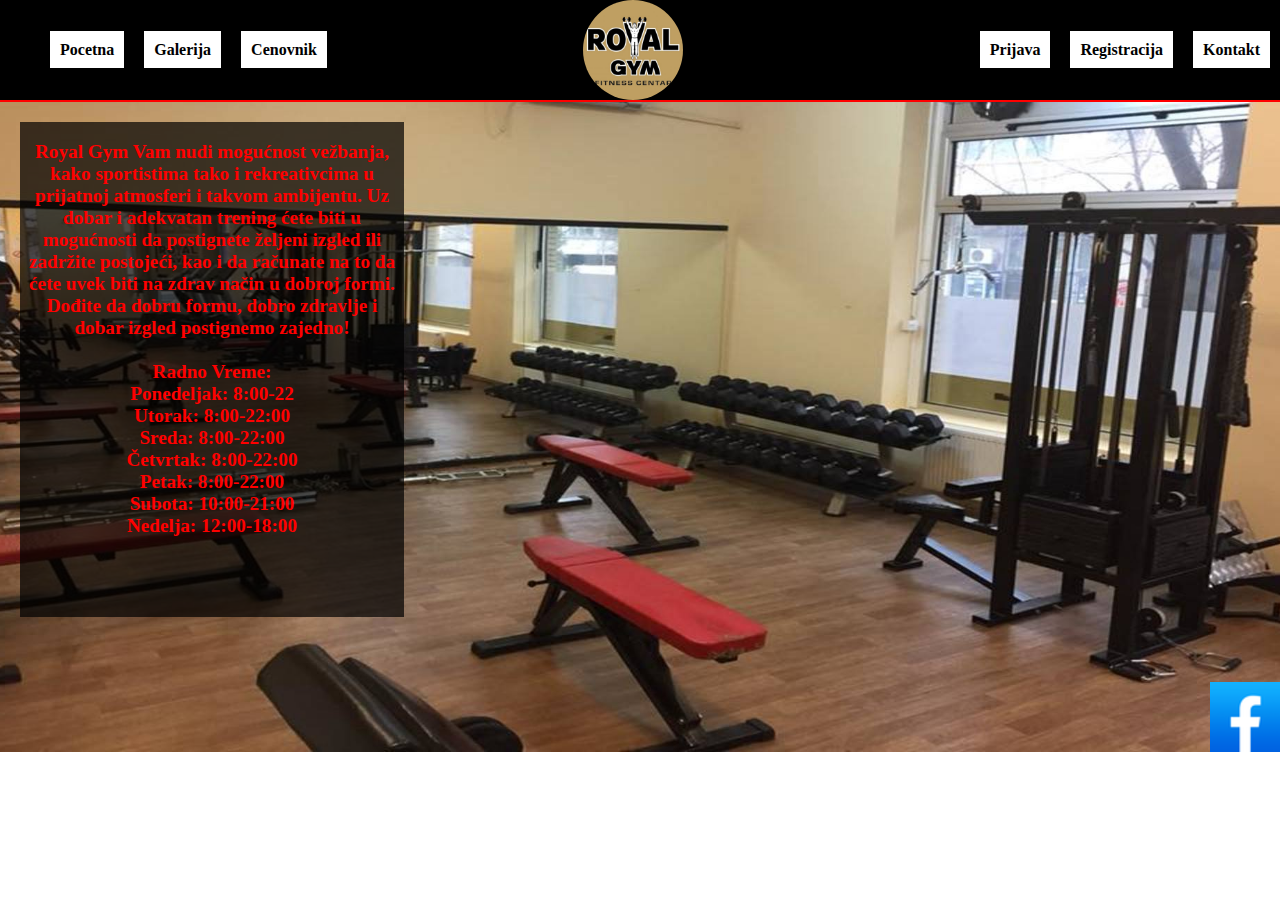
<file: index.html>
<!DOCTYPE html>
<html>
<head>
	<title>RoyalGym</title>
	<link rel="stylesheet" href="style.css">
</head>
<body>


	<header>
		<div id="main">	
			
				<ul>
					<li><a href="#">Pocetna</a>
					<li><a href="galerija.html">Galerija</a> 
					<li><a href="cenovnik.html">Cenovnik</a>  
				</ul>
					
				    <img src="Royalgym.jpg" id="img1">
			       
			
				<ul>
					<li><a href="Prijava.html">Prijava</a>
					<li><a href="registracija.html">Registracija</a> 
					<li><a href="Kontakt.html">Kontakt</a>  
				</ul>
			
		</div>
		</header>
		

			<div class="lefttext">
        		<p>Royal Gym Vam nudi mogućnost vežbanja, kako sportistima tako i rekreativcima u prijatnoj atmosferi i takvom ambijentu. Uz dobar i adekvatan trening ćete biti u mogućnosti da postignete željeni izgled ili zadržite postojeći, kao i da računate na to da ćete uvek biti na zdrav način u dobroj formi. Dođite da dobru formu, dobro zdravlje i dobar izgled postignemo zajedno!<br><br>
       			Radno Vreme:<br>
				Ponedeljak: 8:00-22<br>Utorak: 8:00-22:00<br>Sreda: 8:00-22:00<br>Četvrtak: 8:00-22:00<br>Petak: 8:00-22:00<br>Subota: 10:00-21:00<br>Nedelja: 12:00-18:00</p>
			</div>
		<a href="https://www.facebook.com/Royal-GYM-227607677367721/" class="fb">
		

</body>
</html>
</file>
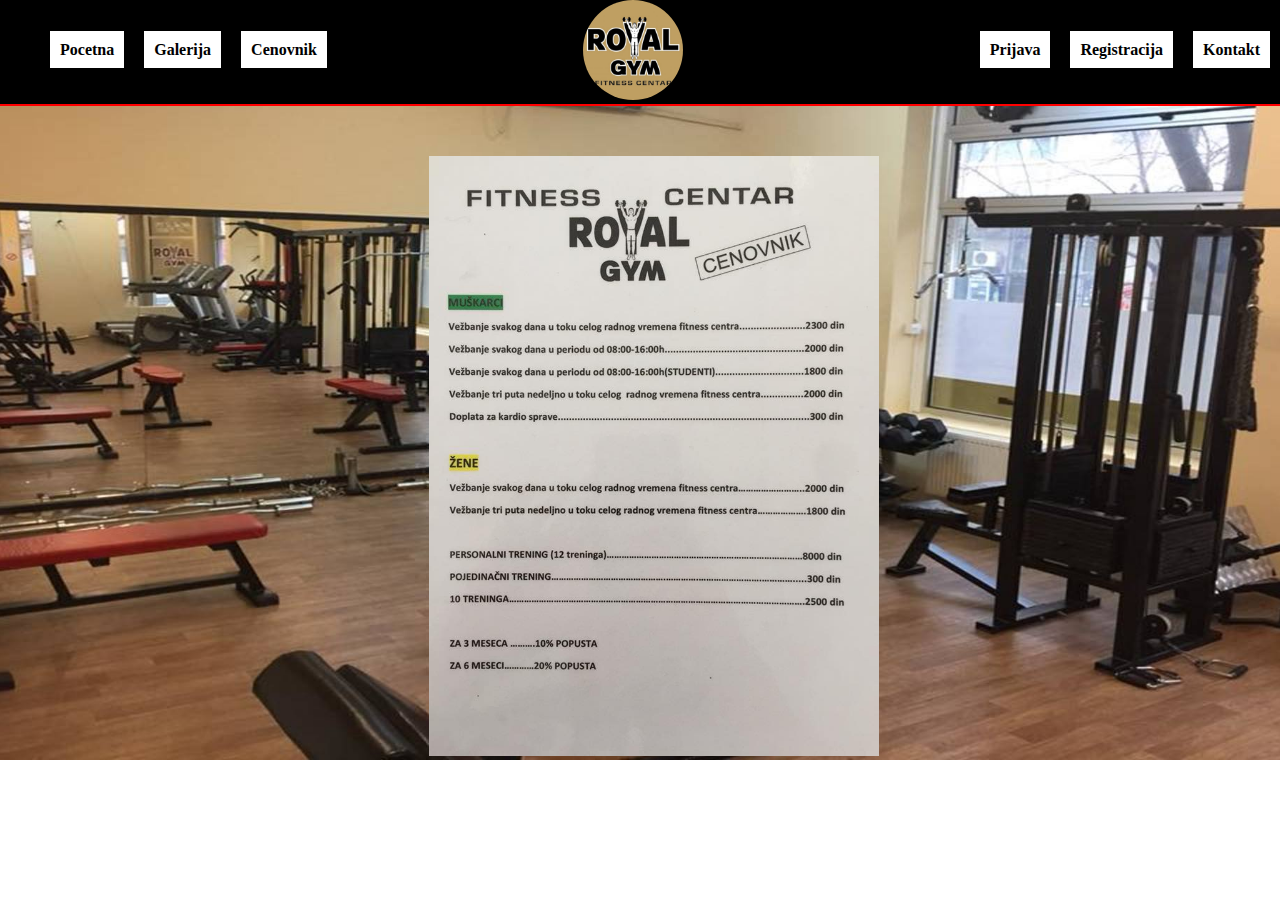
<file: cenovnik.html>
<!DOCTYPE html>
<html>
<head>
	<title>RoyalGym</title>
	<link rel="stylesheet" href="style.css">
</head>
<body >


	<header>
		<div id="main">
			<div id="1";>
				<ul>
					<li><a href="index.html">Pocetna</a>
					<li><a href="galerija.html">Galerija</a> 
					<li><a href="#">Cenovnik</a>  
				</ul>
					
			</div>
			<div id="2";>
				<img src="Royalgym.jpg" id="img1">
			</div>
			<div id="3";>
				<ul>
					<li><a href="Prijava.html">Prijava</a>
					<li><a href="registracija.html">Registracija</a> 
					<li><a href="Kontakt.html">Kontakt</a>  
				</ul>
			</div>
		</div>
		<div>
			<img src="cenovnik.jpg" class="cenovnik" >
		</div>
			
	</header>

</body>
</html>
</file>
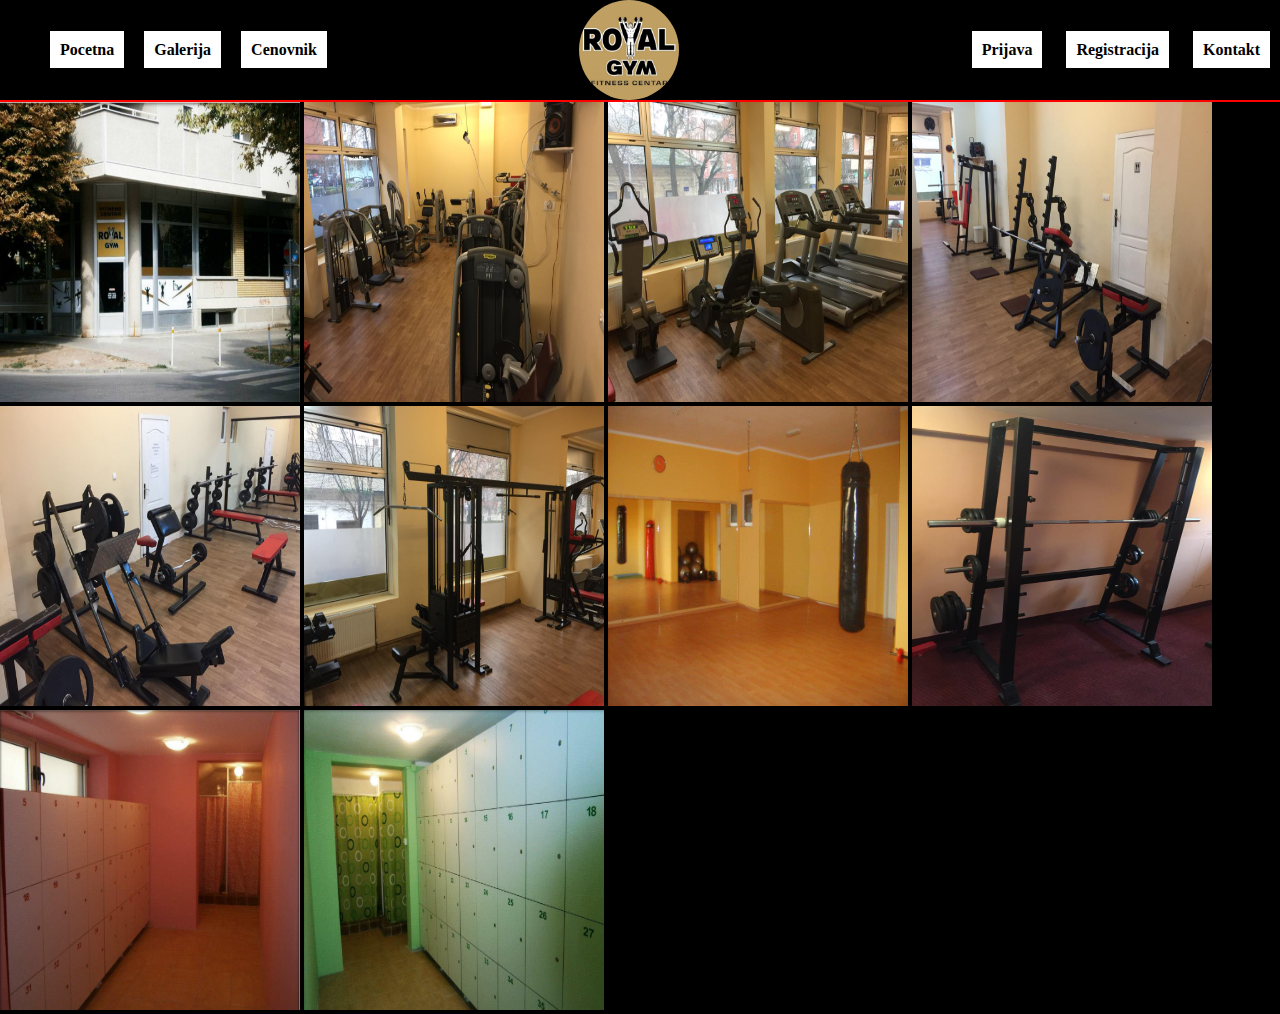
<file: galerija.html>
<!DOCTYPE html>
<html>
<head>
	<title>RoyalGym</title>
	<link rel="stylesheet" href="style2.css">
</head>
<body >


	<header>
		
<div id="main">

<ul>
<li><a href="index.html">Pocetna</a>
<li><a href="galerija.html">Galerija</a> 
<li><a href="cenovnik.html">Cenovnik</a>  
</ul>
					


<img src="Royalgym.jpg" id="img1">


<ul>
<li><a href="Prijava.html">Prijava</a></li>
<li><a href="registracija.html">Registracija</a></li> 
<li><a href="Kontakt.html">Kontakt</a></li>
</ul>
</div>

<img src="galerija1.png" id="galerija1">
<img src="galerija2.jpg" id="galerija2">
<img src="galerija3.jpg" id="galerija3">
<img src="galerija4.jpg" id="galerija4">
<img src="galerija5.jpg" id="galerija5">
<img src="galerija6.jpg" id="galerija6">
<img src="galerija7.jpg" id="galerija7">
<img src="galerija8.jpg" id="galerija8">
<img src="galerija9.png" id="galerija9">
<img src="galerija10.png" id="galerija10">
	</header>

	</body>
</html>
</file>
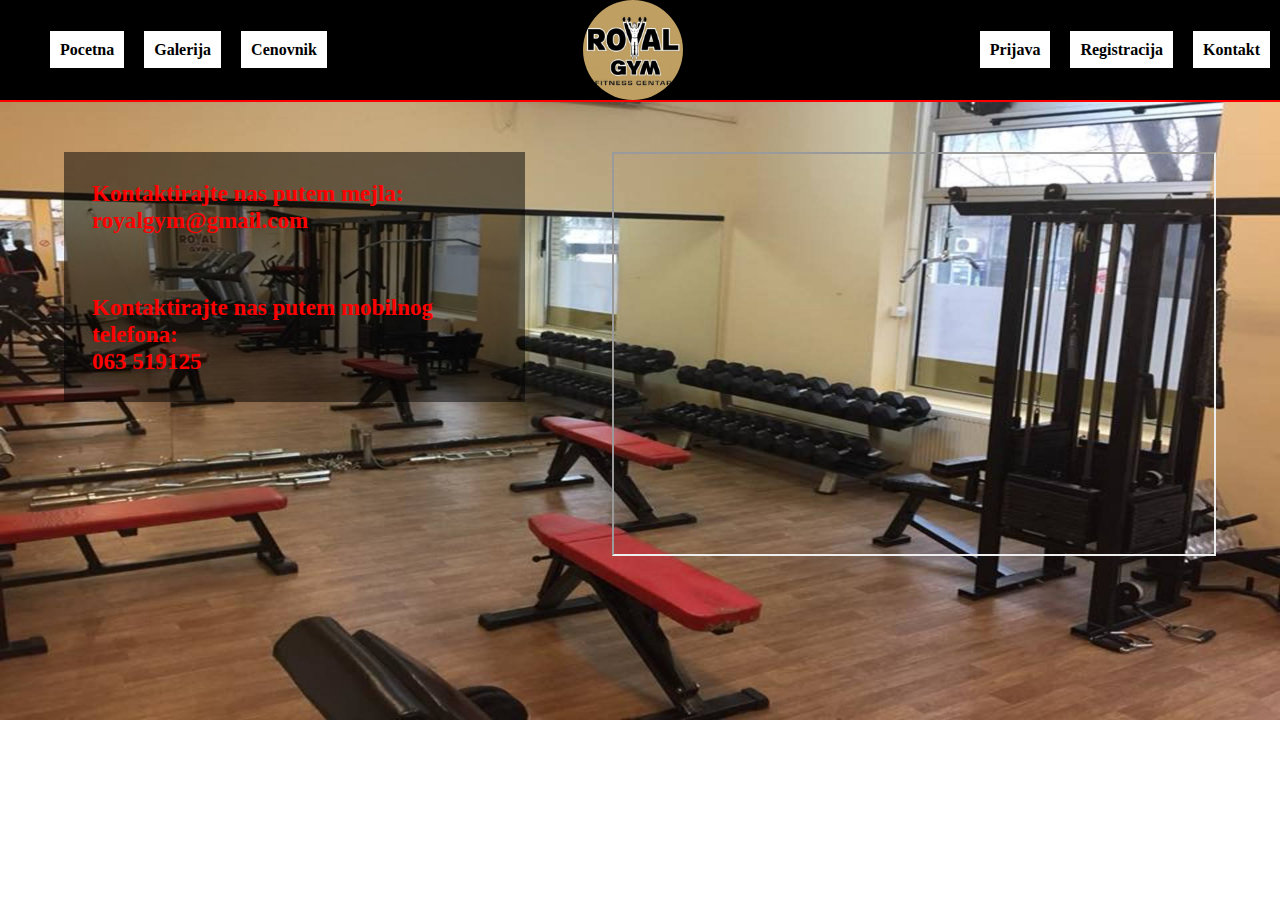
<file: kontakt.html>
<!DOCTYPE html>
<html>
<head>
	<title>RoyalGym</title>
	<link rel="stylesheet" href="style.css">
</head>
<body>


	<header>
<div id="main">

<ul>
<li><a href="index.html">Pocetna</a>
<li><a href="galerija.html">Galerija</a> 
<li><a href="cenovnik.html">Cenovnik</a>  
</ul>
					

<img src="Royalgym.jpg" id="img1">


<ul>
<li><a href="Prijava.html">Prijava</a>
<li><a href="registracija.html">Registracija</a> 
<li><a href="#">Kontakt</a>  
</ul>
</div>

<div class="kontakt">
<div class="text"> 
<p> Kontaktirajte nas putem mejla:<br> royalgym@gmail.com<br> </p>
<p> <br>Kontaktirajte nas putem mobilnog telefona: <br>063 519125 </p>
</div>	
		
<iframe src="https://www.google.com/maps/embed?pb=!1m18!1m12!1m3!1d4059.325901031119!2d19.83247357610973!3d45.24609226226867!2m3!1f0!2f0!3f0!3m2!1i1024!2i768!4f13.1!3m3!1m2!1s0x475b1104259b8f0d%3A0xc818fe3b27752c0!2sRoyal%20Gym!5e0!3m2!1ssr!2srs!4v1580050898542!5m2!1ssr!2srs"   class="map"></iframe>


</body>
</html>
</file>
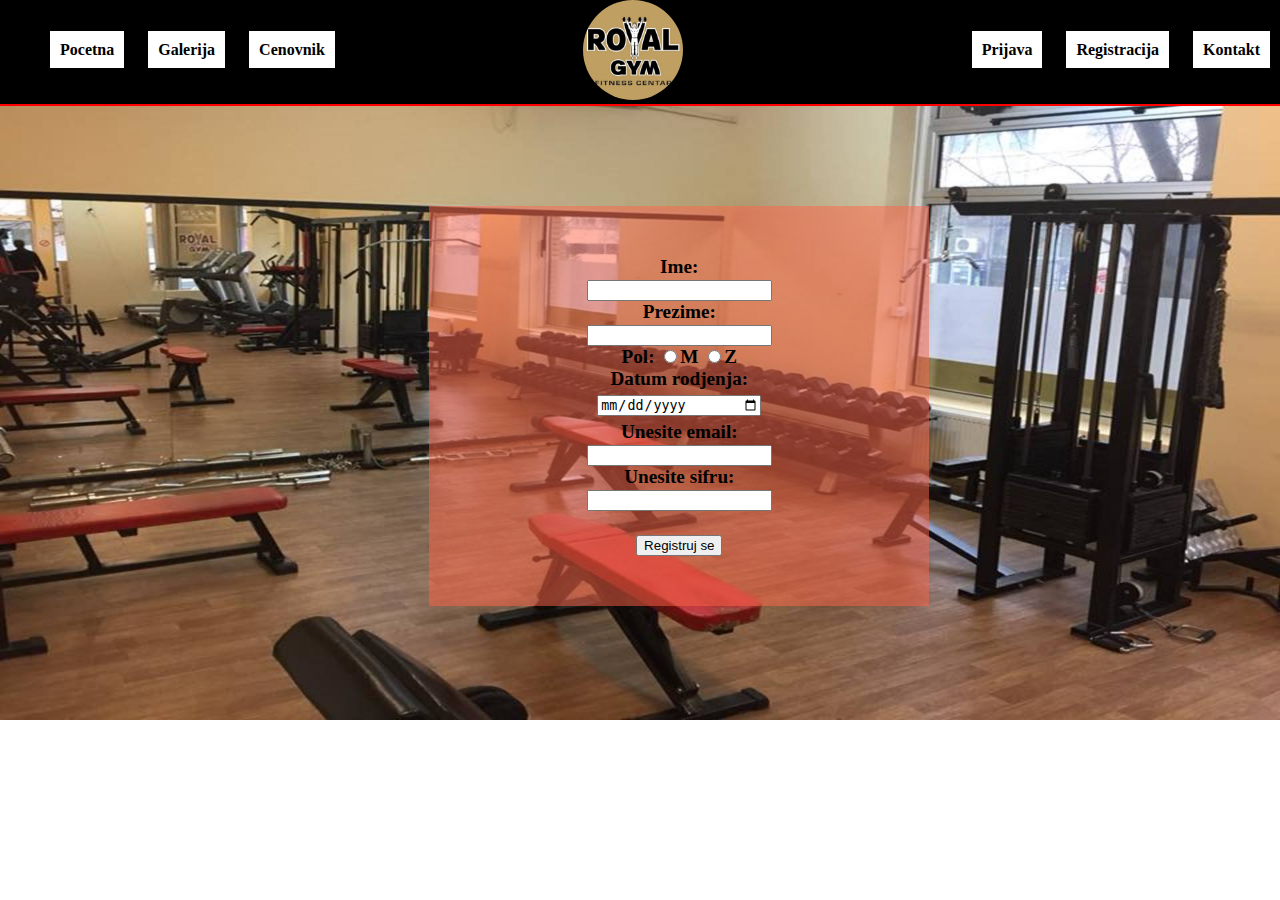
<file: registracija.html>
<!DOCTYPE html>
<html>
<head>
	<title>RoyalGym</title>
	<link rel="stylesheet" href="style.css">

</head>
<body >


	<header>
		<div id="main">
			<div id="1";>
				<ul>
					<li><a href="index.html">Pocetna</a> </li>
					<li><a href="galerija.html">Galerija</a> </li>
					<li><a href="cenovnik.html">Cenovnik</a>  </li>
				</ul>
					
			</div>
			<div id="2";>
				<img src="Royalgym.jpg" id="img1">
			</div>
			<div id="3";>
				<ul>
					<li><a href="Prijava.html">Prijava</a> </li>
					<li><a href="#">Registracija</a> </li>
					<li><a href="Kontakt.html">Kontakt</a> </li>  
				</ul>
			</div>
		</div>
			
	</header>
    <div class="form">
	<form>
			
  			Ime:<br>
  			<input type="text" name="Ime"><br>
  			Prezime:<br>
  			<input type="text" name="Prezime"><br>
  			Pol:
  			<input type="radio" name="pol" value="Submit">M 
  			<input type="radio" name="pol" value="Submit">Z <br>
  			Datum rodjenja:<br>
  			<input type="date"><br>
  			Unesite email:<br>
  			<input type="email"><br>
  			Unesite sifru:<br>
  			<input type="password"><br><br>	
  			<input type="submit" value="Registruj se">
  			
</form>
</div>
</body>
</html>
</file>
<file: style.css>
body{
	margin:0px;
	background-image:url("background.jpg");
	background-repeat:no-repeat;
	background-position:top;
	background-size:cover;



}
#main{
	
	display:flex;
	justify-content:space-between;
	background-color:black;
	border-bottom:2px solid red;


}

li{
	display:inline-block;
	text-decoration:none;
	
	margin:10px;
	margin-top:25px;
	}
a:hover{
	border:2px solid red;
}
a{
	font-weight:bold;
	color:black;
	background-color:white;
	padding:10px;
	text-align:center;
	text-decoration:none;

}
#img1 {
	width:100px;
	height:100px;
	border-radius:50%;
}
#img1:hover{
	border:2px solid red;
}
form{
	text-align:center;
	

}
.form{
	
	
	margin-top:100px;
	margin-left:33.54%;	
	background-color:rgba(255,99,71,0.5);
	font-weight:bold;
	padding-top:50px;
	font-size:1.2em;
	width: 500px;
    height: 350px;
  	
}
.form1{
	
	
	margin-top:100px;
	margin-left:33.54%;	
	background-color:rgba(255,99,71,0.5);
	font-weight:bold;
	padding-top:50px;
	font-size:1.2em;
	width: 500px;
    height: 200px;
  	
}
	
input[type=date]{
	
	width:159px;
	margin:5px;
}
.kontakt{
	  	color:red;
	  	font-weight:bold; 
	  	font-size:1.5em;
	  	margin-top:50px;
	    margin-left:5%;	
		font-weight:bold;
		margin-top:50px;
		font-size:1.2em;
		width: 90%;
   		height: 200px;
}
p{
			font-size:1.2em;
}
.cenovnik{
		height:600px;
		padding-top:50px;
		margin-left:33.54%;
}


.lefttext{
		
		color:red;
		display:flex;
		width:30%;
		height:55%;
		position:absolute;
		margin:20px;
		font-weight:bold;
		background-color:rgba(0,0,0,0.7);
		text-align:center;
		}
.map{
	float:right;
	width:600px;
	height:400px;
	
}
.text{
		background-color:rgba(0,0,0,0.5);
		display:block;
		float:left;
		width:40%;
		height:250px;

}

.text p{
		padding:5px;
		margin-left:5%;
  }
.fb{
	
	background:url("facebook.png");
	background-repeat:no-repeat;
	width:50px;
	height:50px;
	float:right;
	display:flex;
	float:right;
	margin-top:580px;


}
.fb:hover {
	border:2px solid red;

}
</file>
<file: style2.css>
body{
	margin:0px;
	background-color:black;
	background-repeat:no-repeat;
	background-position:top;
	background-size:cover;


}
#main{
	
	display:flex;
	justify-content:space-between;
	background-color:black;
	border-bottom:2px solid red;

}
li{
	display:inline-block;
	text-decoration:none;
	text-align:center;
	margin:10px;
	margin-top:25px;
	}
a:hover{
	border:2px solid red;
}
a{
	font-weight:bold;
	color:black;
	background-color:white;
	padding:10px;
	text-align:center;
	text-decoration:none;

}
#img1 {
	width:100px;
	height:100px;
	border-radius:50%;
}
#img1:hover{
	border:2px solid red;
}


#galerija1{
			width:300px;
			height:300px;

}
#galerija2{
			width:300px;
			height:300px;
}
#galerija3{
			width:300px;
			height:300px;
}
#galerija4{
			width:300px;
			height:300px;
}

#galerija5{
			width:300px;
			height:300px;
}
#galerija6{
			width:300px;
			height:300px;
}

#galerija7{
			width:300px;
			height:300px;
}
#galerija8{
			width:300px;
			height:300px;
}

#galerija9{
			width:300px;
			height:300px;
}

#galerija10{
			width:300px;
			height:300px;
}
</file>
